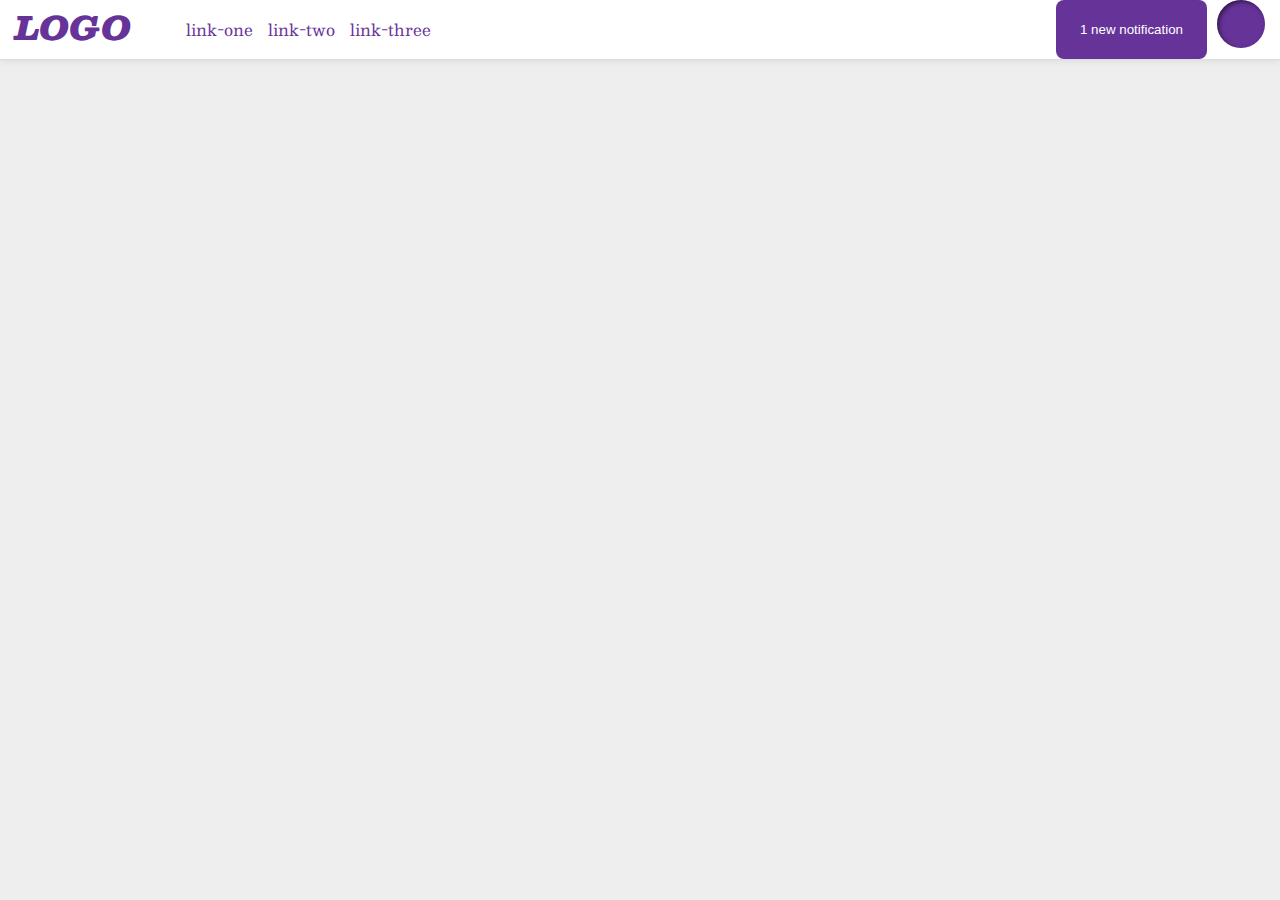
<file: flex/03-flex-header-2/index.html>
<!DOCTYPE html>
<html lang="en">
  <head>
    <meta charset="UTF-8">
    <meta http-equiv="X-UA-Compatible" content="IE=edge">
    <meta name="viewport" content="width=device-width, initial-scale=1.0">
    <title>Flex Header 2</title>
    <link rel="stylesheet" href="style.css">
  </head>
  <body>
    <div class="header">
      <div class="right">
        <div class="logo">
          LOGO
        </div>
        <ul class="links">
          <li><a href="google.com">link-one</a></li>
          <li><a href="google.com">link-two</a></li>
          <li><a href="google.com">link-three</a></li>
        </ul>
      </div>
      <div class="left">
        <button class="notifications">
          1 new notification
        </button>
        <div class="profile-image"></div>
      </div>
    </div>
  </body>
</html>
</file>
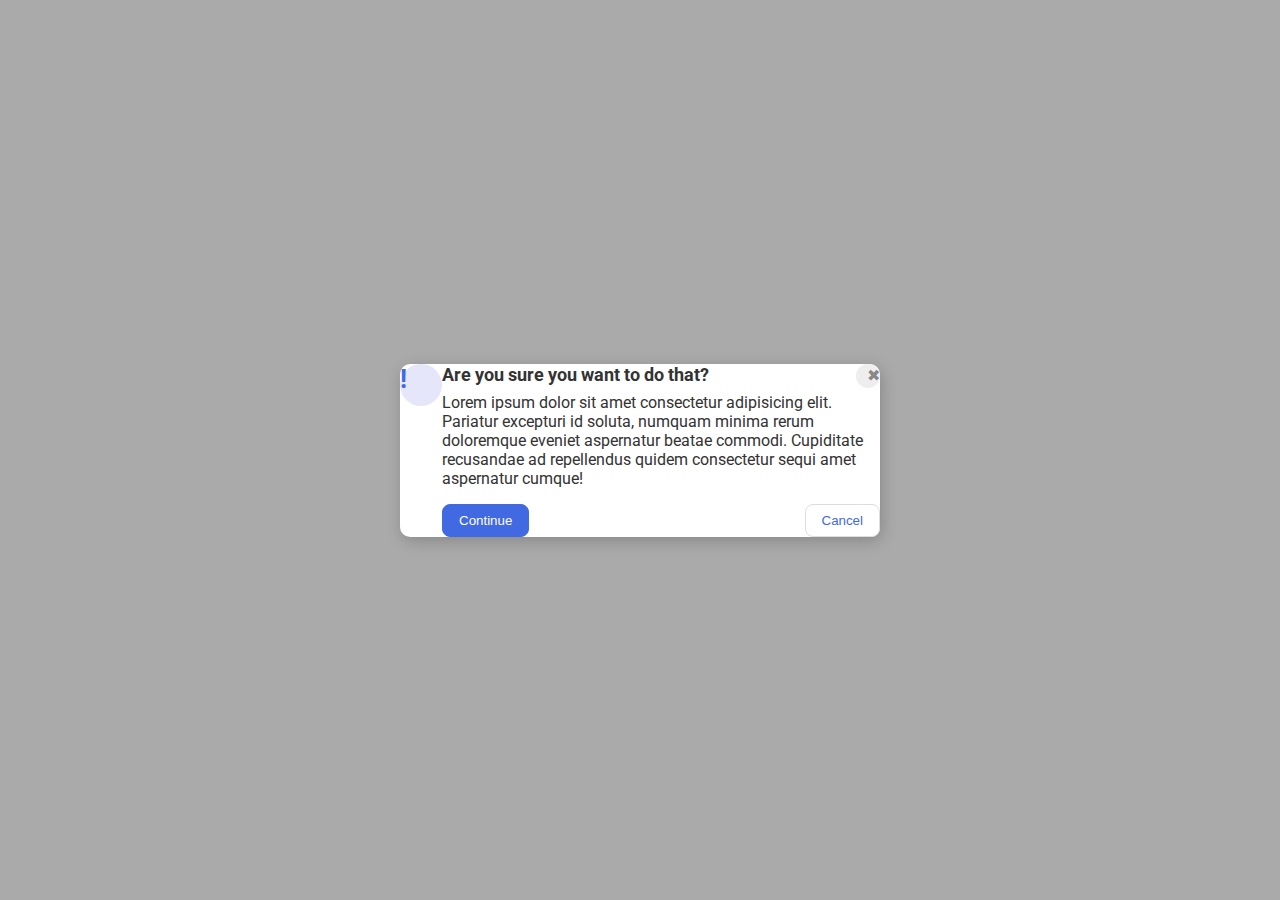
<file: flex/05-flex-modal/index.html>
<!DOCTYPE html>
<html lang="en">
  <head>
    <meta charset="UTF-8">
    <meta http-equiv="X-UA-Compatible" content="IE=edge">
    <meta name="viewport" content="width=device-width, initial-scale=1.0">
    <link rel="stylesheet" href="style.css">
    <title>Modal</title>
  </head>
  <body>
    <div class="modal">
      <div class="icon">!</div>
      <div class="derecha">
        <div class="header">Are you sure you want to do that?</div>
        <div class="close-button">✖</div>
        <div class="text">Lorem ipsum dolor sit amet consectetur adipisicing elit. Pariatur excepturi id soluta, numquam minima rerum doloremque eveniet aspernatur beatae commodi. Cupiditate recusandae ad repellendus quidem consectetur sequi amet aspernatur cumque!</div>
        <button class="continue">Continue</button>
        <button class="cancel">Cancel</button>
      </div>  
    </div>
  </body>
</html>
</file>
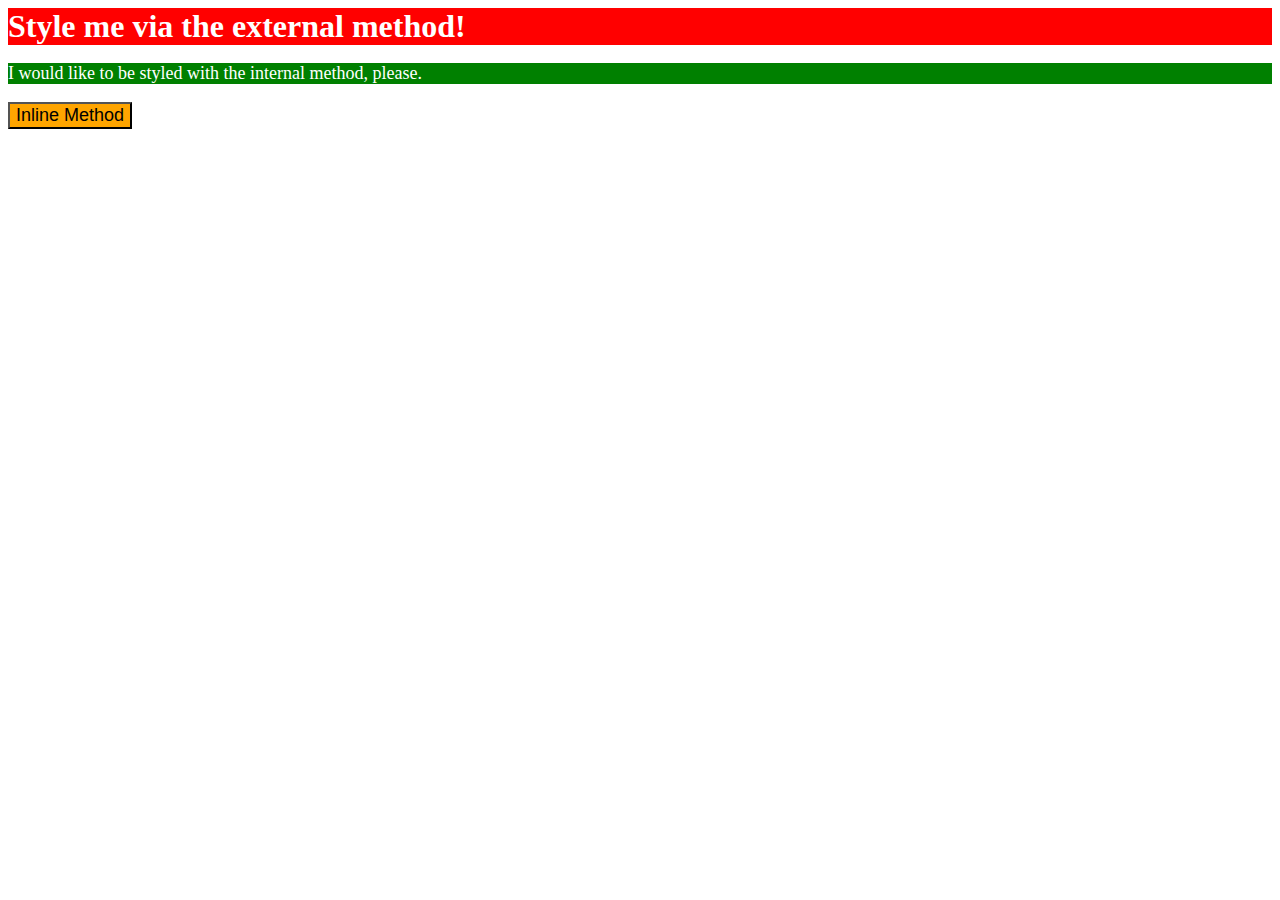
<file: foundations/01-css-methods/index.html>
<!DOCTYPE html>
<html lang="en">
  <head>
    <meta charset="UTF-8">
    <meta http-equiv="X-UA-Compatible" content="IE=edge">
    <meta name="viewport" content="width=device-width, initial-scale=1.0">
    <link rel="stylesheet" href="style.css">
    <style>
      p {
        background-color: green;
        color: white;
        font-size: 18px;
      }
    </style>
    <title>Methods for Adding CSS</title>
  </head>
  <body>
    <div>Style me via the external method!</div>
    <p>I would like to be styled with the internal method, please.</p>
    <button style="background-color: orange; font-size: 18px;">Inline Method</button>
  </body>
</html>
</file>
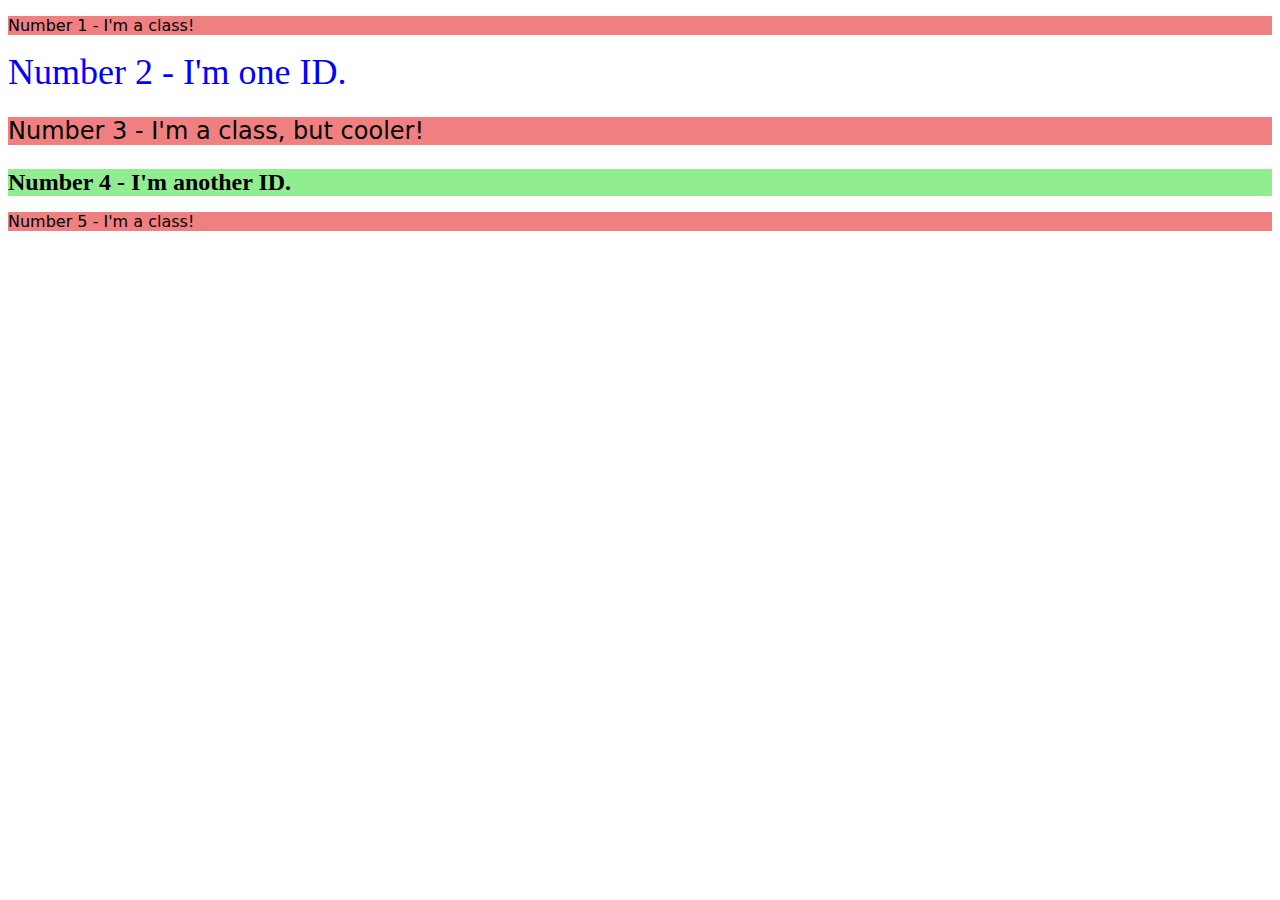
<file: foundations/02-class-id-selectors/index.html>
<!DOCTYPE html>
<html lang="en">
  <head>
    <meta charset="UTF-8">
    <meta http-equiv="X-UA-Compatible" content="IE=edge">
    <meta name="viewport" content="width=device-width, initial-scale=1.0">
    <title>Class and ID Selectors</title>
    <link rel="stylesheet" href="style.css">
  </head>
  <body>
    <p class="verdana fondo-rosa">Number 1 - I'm a class!</p>
    <div id="id1">Number 2 - I'm one ID.</div>
    <p class="verdana fondo-rosa bigger">Number 3 - I'm a class, but cooler!</p>
    <div id="id2">Number 4 - I'm another ID.</div>
    <p class="verdana fondo-rosa">Number 5 - I'm a class!</p>
  </body>
</html>
</file>
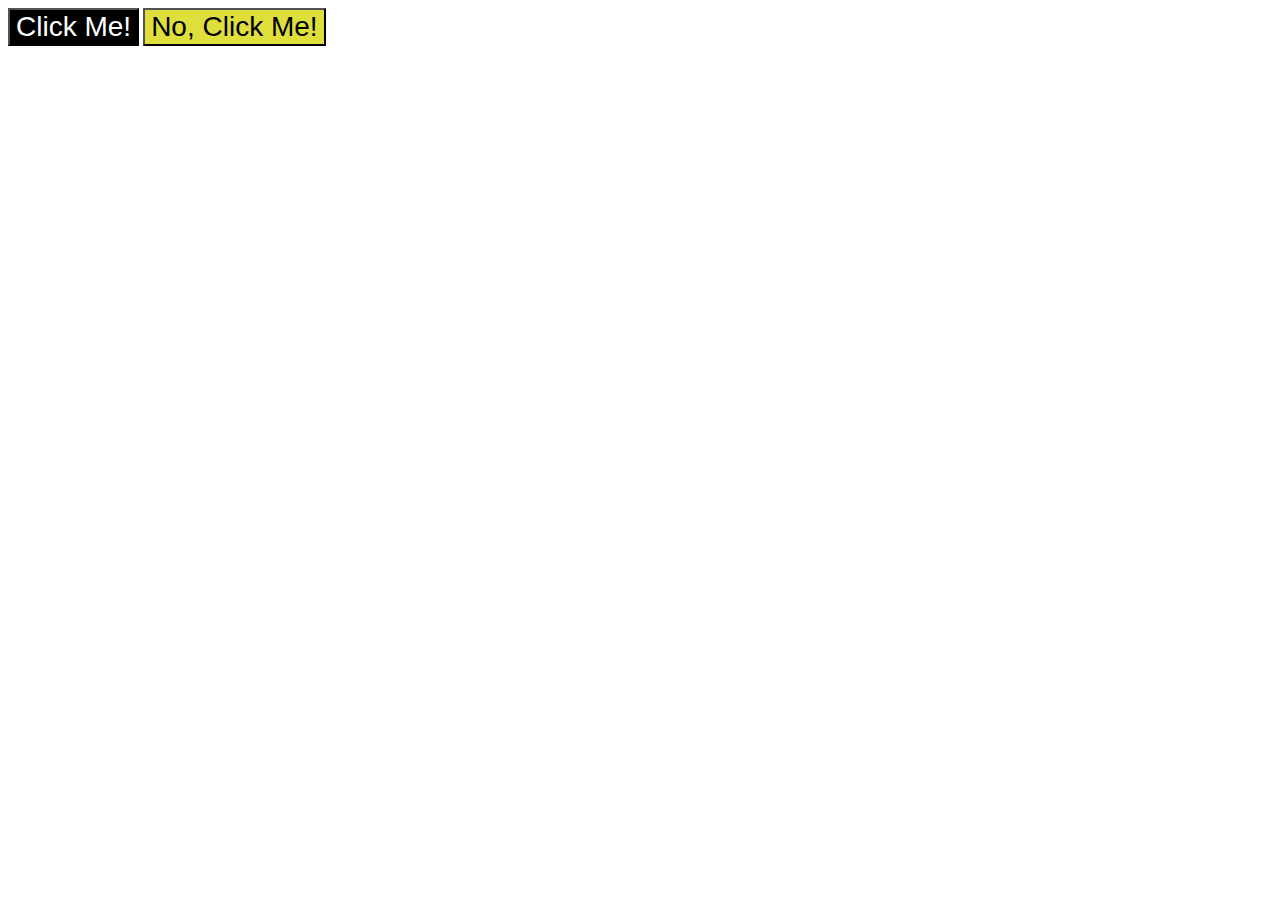
<file: foundations/03-grouping-selectors/index.html>
<!DOCTYPE html>
<html lang="en">
  <head>
    <meta charset="UTF-8">
    <meta http-equiv="X-UA-Compatible" content="IE=edge">
    <meta name="viewport" content="width=device-width, initial-scale=1.0">
    <title>Grouping Selectors</title>
    <link rel="stylesheet" href="style.css">
  </head>
  <body>
    <button class="boton1">Click Me!</button>
    <button class="boton2">No, Click Me!</button>
  </body>
</html>
</file>
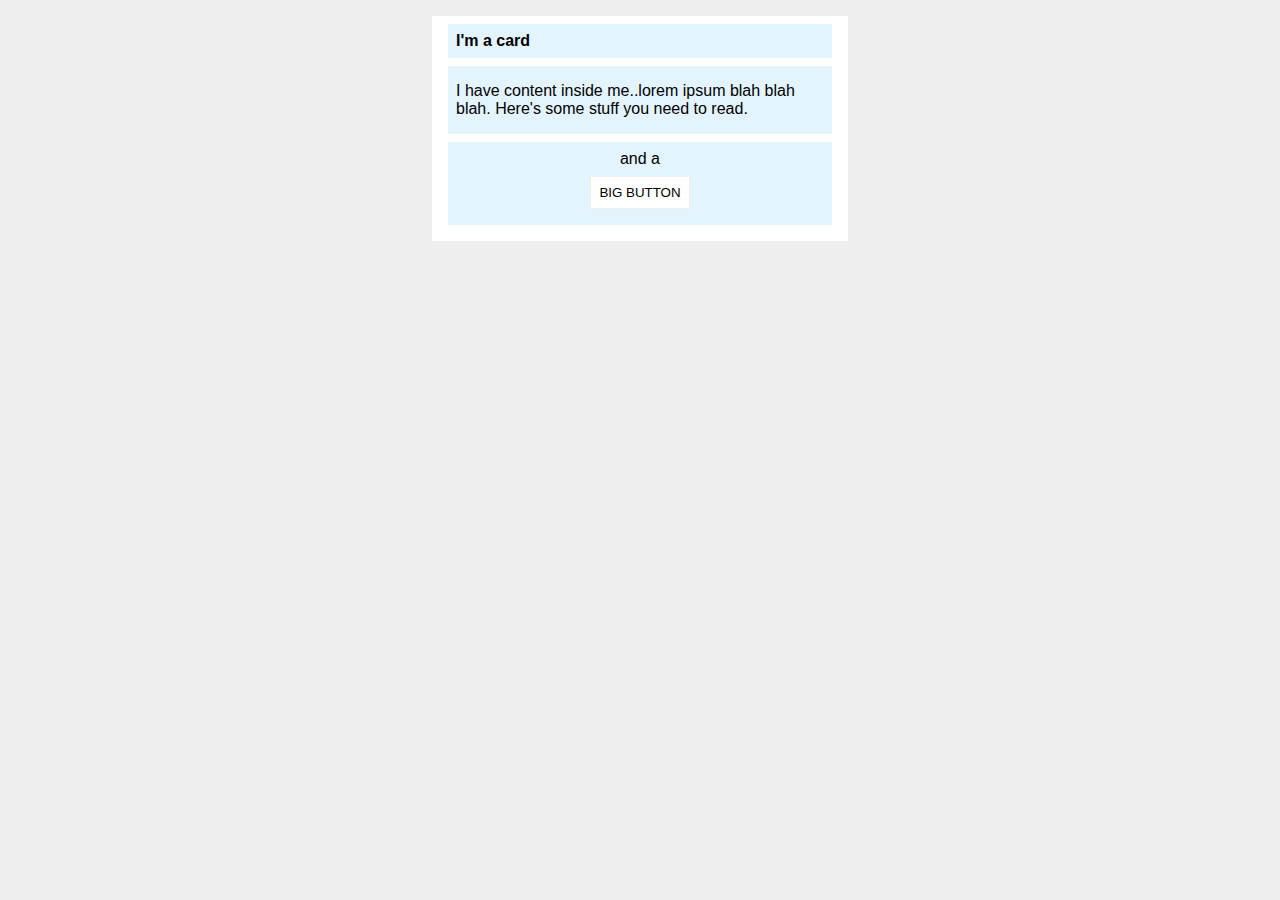
<file: margin-and-padding/02-margin-and-padding-2/index.html>
<!DOCTYPE html>
<html lang="en">
  <head>
    <meta charset="UTF-8">
    <meta http-equiv="X-UA-Compatible" content="IE=edge">
    <meta name="viewport" content="width=device-width, initial-scale=1.0">
    <title>Margin and Padding exercise 2</title>
    <link rel="stylesheet" href="style.css">
  </head>
  <body>
    <div class="card">
      <h1 class="title">I'm a card</h1>
      <div class="content">I have content inside me..lorem ipsum blah blah blah. Here's some stuff you need to read.</div>
      <div class="button-container">and a <br> <button>BIG BUTTON</button></div>
    </div>
  </body>
</html>
</file>
<file: flex/03-flex-header-2/style.css>
/* this is some magical font-importing.  
you'll learn about it later. */
@import url('https://fonts.googleapis.com/css2?family=Besley:ital,wght@0,400;1,900&display=swap');

body {
  margin: 0;
  background: #eee;
  font-family: Besley, serif;
}

.header {
  display: flex;
  justify-content: space-between;
  background: white;
  border-bottom: 1px solid #ddd;
  box-shadow: 0 0 8px rgba(0,0,0,.1);
  padding: 0 15px;
}

.profile-image {
  background: rebeccapurple;
  box-shadow: inset 2px 2px 4px rgba(0,0,0,.5);
  border-radius: 50%;
  width: 48px;
  height:  48px;
}

.logo {
  color: rebeccapurple;
  font-size: 32px;
  font-weight: 900;
  font-style: italic;
}

button {
  border: none;
  border-radius: 8px;
  background: rebeccapurple;
  color: white;
  padding: 8px 24px;
  margin-right: 10px;
}

a {
  /* this removes the line under our links */
  text-decoration: none;
  color: rebeccapurple;
}

ul {
  display: flex;
  list-style-type: none;
  gap: 15px;
}

.left {
  display: flex;
  justify-content: flex-start;
}

.right {
  display: flex;
  justify-content: flex-end;
  gap: 15px;
} */

.links {
  display: flex;
  gap: 15px;
}
</file>
<file: flex/05-flex-modal/style.css>
@import url('https://fonts.googleapis.com/css2?family=Roboto:wght@400;700&display=swap');

html, 
body {
  height: 100%;
}

body {
  font-family: Roboto, sans-serif;
  margin: 0;
  background: #aaa;
  color: #333;
  /* I'll give you this one for free lol */
  display: flex;
  align-items: center;
  justify-content: center;
}

.modal {
  display: flex;

  background: white;
  width: 480px;
  border-radius: 10px;
  box-shadow: 2px 4px 16px rgba(0,0,0,.2);
}

.icon {
  color: royalblue;
  font-size: 26px;
  font-weight: 700;
  background: lavender;
  width: 42px;
  height: 42px;
  border-radius: 50%;
  /* display: flex;
  align-items: center;
  justify-content: center; */
}

.close-button {
  background: #eee;
  border-radius: 50%;
  color: #888;
  font-weight: 400;
  font-size: 16px;
  height: 24px;
  width: 24px;
  display: flex;
  align-items: center;
  justify-content: flex-end;
}

button {
  padding: 8px 16px;
  border-radius: 8px;
}

button.continue {
  background: royalblue;
  border: 1px solid royalblue;
  color: white;
}

.derecha {
  display: flex;
  justify-content: space-between;
  flex-wrap: wrap;
}

button.cancel {
  background: white;
  border: 1px solid #ddd;
  color: royalblue;
}


.icon {
  /* this keeps the icon from getting smashed by the text */
  flex-shrink: 0;
}

.header {
  display: flex;
  align-items: center;
  justify-content: space-between;
  font-size: 18px;
  font-weight: 700;
  margin-bottom: 8px;
}

.text {
  margin-bottom: 16px;
}
</file>
<file: foundations/01-css-methods/style.css>
div {
    background-color: red;
    color: white;
    font-size: 32px;
    font-weight: bold;
}
</file>
<file: foundations/02-class-id-selectors/style.css>
.verdana{
    font-family: verdana, "Dejavu sans", sans-serif;
}

.fondo-rosa {
    background-color: lightcoral;
}

.bigger {
    font-size: 24px;
}

#id1 {
    color: blue;
    font-size: 36px;

}

#id2 {
   background-color: lightgreen;
   font-size: 24px;
   font-weight: bold;
}
</file>
<file: foundations/03-grouping-selectors/style.css>
.boton1,
.boton2 {
    font-size: 28px;
    font-family: helvetica, 'Times New Roman', sans-serif;
}

.boton1 {
    background-color: black;
    color: white;
}


.boton2 {
    background-color: rgb(223, 223, 60);
}
</file>
<file: margin-and-padding/02-margin-and-padding-2/style.css>
body {
  background: #eee;
  font-family: sans-serif;
}

.card {
  width: 400px;
  background: #fff;
  margin: 16px auto;
  padding: 8px;
}

.title,
.content,
.button-container {
  margin: 8px;
}

.title {
  margin-top: auto;
  font-size: 16px;
  padding: 8px;
  background: #e3f4ff;
}

.content {
  background: #e3f4ff;
  padding: 16px 8px;
}

.button-container {
  background: #e3f4ff;
  text-align: center;
  padding: 8px;
}

button {
  background: white;
  border: 1px solid #eee;
  margin: 8px 24px;
  padding: 8px;
}
</file>
